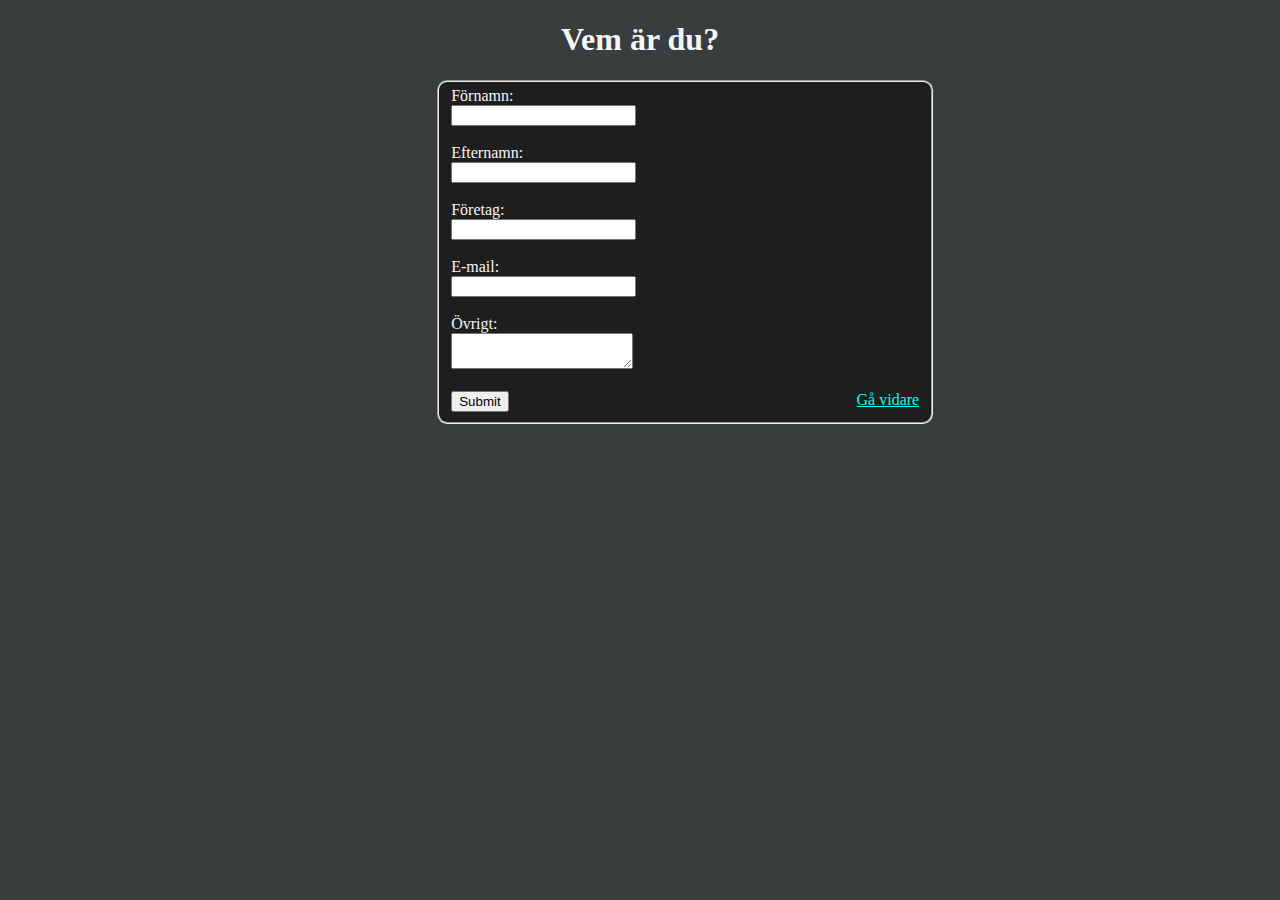
<file: index.html>
<!doctype html>
<html lang="en">
<head>
    <meta charset="UTF-8">
    <meta http-equiv="X-UA-Compatible" content="IE=edge">
    <meta name="viewport" content="width=device-width, initial-scale=1.0">
    <title>Form</title>
    <link rel="stylesheet" href=".\css\style.css">
</head>
<body>
    <!-- Bara ett kort formulär som är lite som en check innan man kommer vidare till huvudsidan, tanken är att jag ska få veta vem det är som är intresserad av mitt CV och vilket företag det skulle vara. -->
    <h1 align="center" class="text-color">Vem är du?</h1>
    <form class="form">
        <fieldset class="test">
            <label for="fName">Förnamn:</label><br>
            <input type="text" name="fName" id="fName"><br><br>
            <label for="lName">Efternamn:</label><br>
            <input type="text" name="lName" id="lName"><br><br>
            <label for="company">Företag:</label><br>
            <input type="text" name="company" id="company"><br><br>
            <label for="mail">E-mail:</label><br>
            <input type="text" name="mail" id="mail"><br><br>
            <label for="else">Övrigt:</label><br>
            <textarea type="text" name="else" id="else"></textarea><br><br>
        <div class="flex">
            <input type="submit" value="Submit">
            <a class="link-color" href="html\cv_main.html">Gå vidare</a>
        </div>
        </fieldset>    
    </form>
</body>
</html>
</file>
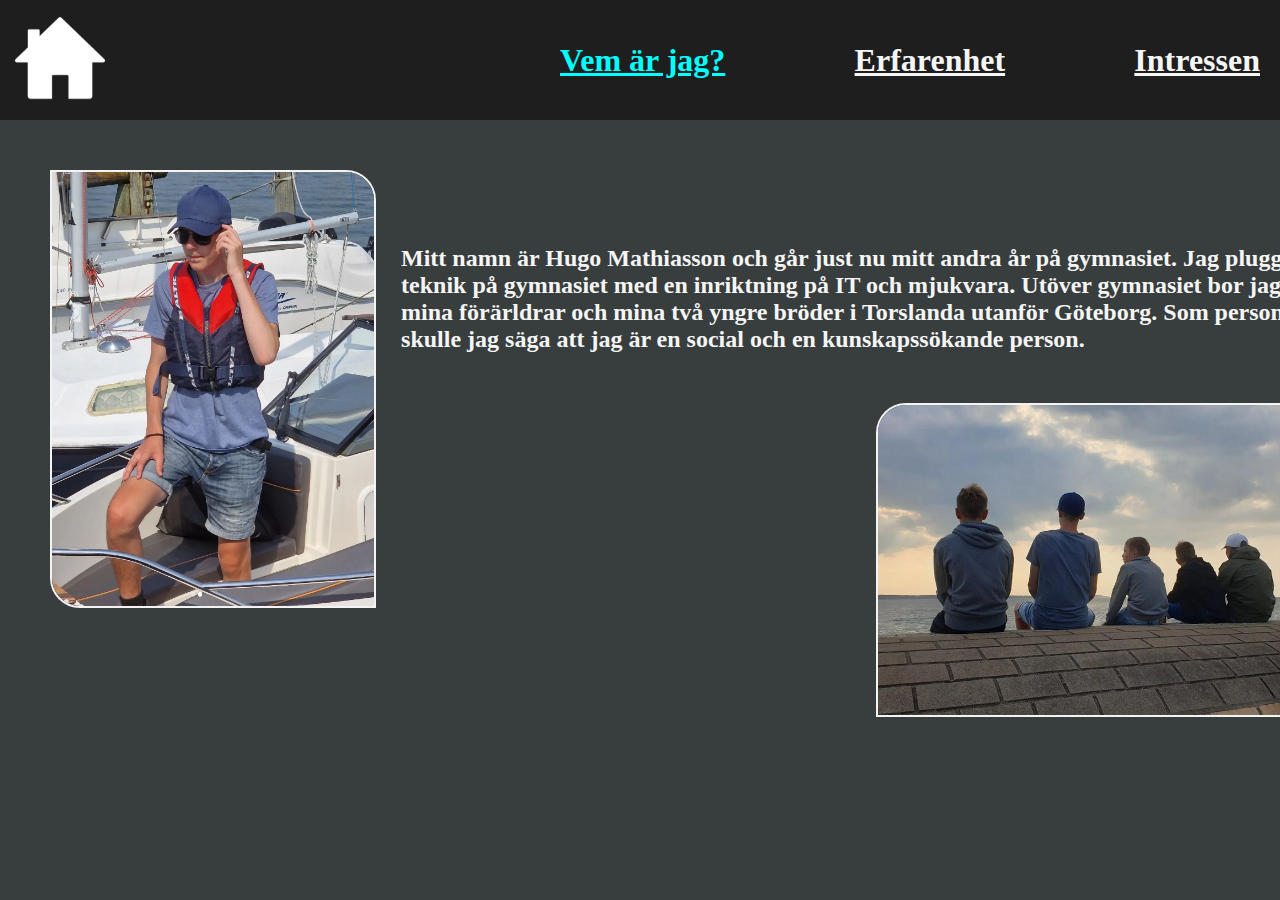
<file: html/about_me.html>
<!DOCTYPE html>
<html lang="en">
<head>
    <meta charset="UTF-8">
    <meta http-equiv="X-UA-Compatible" content="IE=edge">
    <meta name="viewport" content="width=device-width, initial-scale=1.0">
    <title>About Me</title>
    <link rel="stylesheet" href="..\css\style.css">
</head>
<body>
    <!-- Samma grund design som huvudsidan men bytt ut några delar för att det ska bli lite variation för ögat. -->
    <div class="flex-container">
        <div>
            <a href="cv_main.html"><img src="..\images\white-home-icon-png-21.png" class="home-icon"/></a>
        </div>
        <div class="tabs">
            <a href="about_me.html" class="link-color"><h1>Vem är jag?</h1></a>
            <a href="qualifications.html" class="text-color"><h1>Erfarenhet</h1></a>
            <a href="interests.html" class="text-color"><h1>Intressen</h1></a>
        </div>
    </div>
    <div class="content">
        <img src="..\images\boat_me.png" class="border"/>
        <div class="content-2">
            <h2 class="paragraph">Mitt namn är Hugo Mathiasson och går just nu mitt andra år på gymnasiet. Jag pluggar teknik på gymnasiet med en inriktning på IT och mjukvara. Utöver gymnasiet bor jag med mina förärldrar och mina två yngre bröder i Torslanda utanför Göteborg. Som person skulle jag säga att jag är en social och en kunskapssökande person.</h2>
            <img src="..\images\me_and_me_brethren.png" class="border-2"/>
        </div>
    </div>
</body>
</html>
</file>
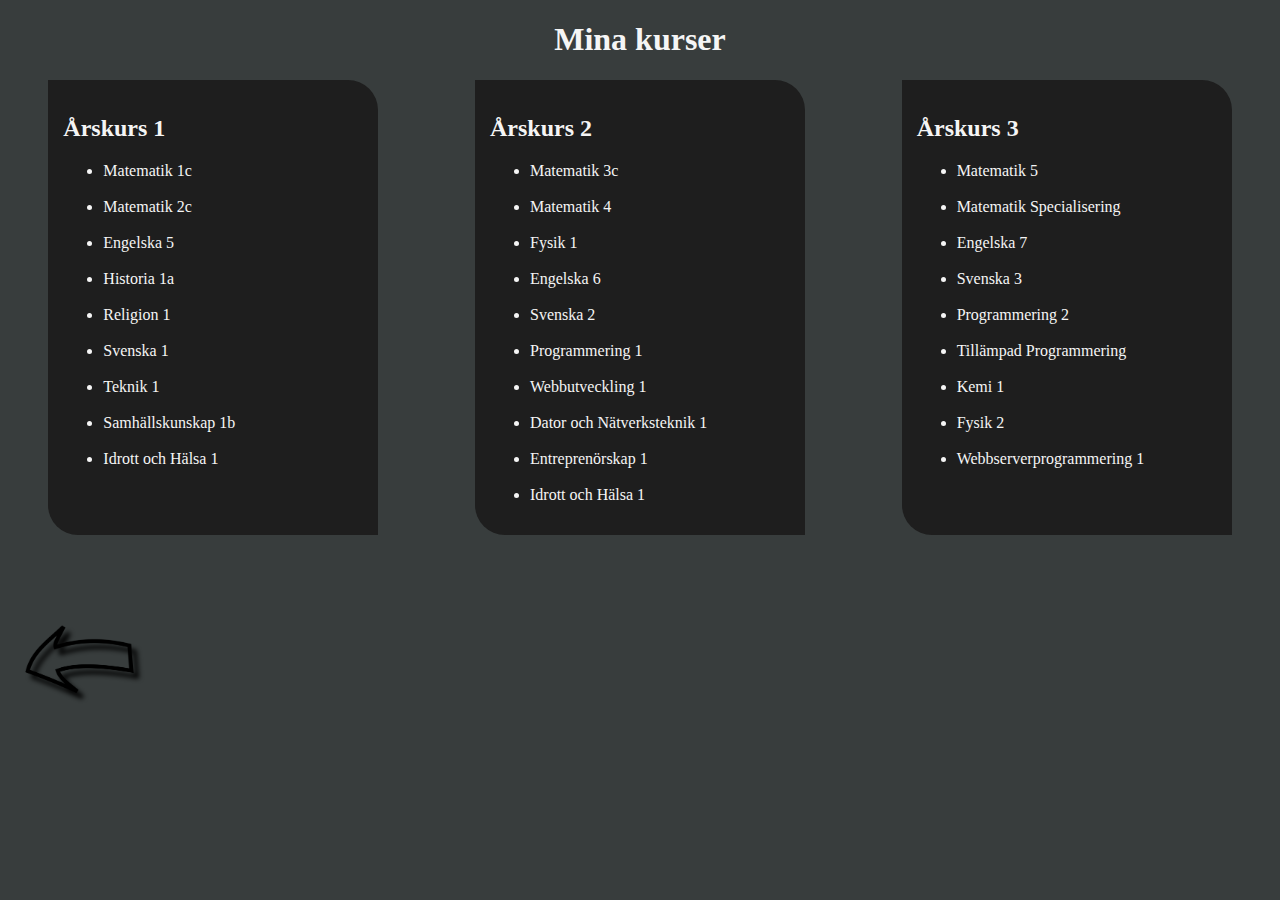
<file: html/courses.html>
<!DOCTYPE html>
<html lang="en">
<head>
    <meta charset="UTF-8">
    <meta http-equiv="X-UA-Compatible" content="IE=edge">
    <meta name="viewport" content="width=device-width, initial-scale=1.0">
    <title>Courses</title>
    <link rel="stylesheet" href="..\css\style.css">
</head>
<body>
    <!-- Mycket likt erfarenheter fliken men istället tre listor och ingen bild som radar vilka kurser som ingår i mitt program. -->
    <h1 align="center" class="text-color">Mina kurser</h1>
    <div class="content-1">
        <div class="courses">
            <h2>Årskurs 1</h2>
            <ul>
                <li>Matematik 1c</li>
                </br>
                <li>Matematik 2c</li>
                </br>
                <li>Engelska 5</li>
                </br>
                <li>Historia 1a</li>
                </br>
                <li>Religion 1</li>
                </br>
                <li>Svenska 1</li>
                </br>
                <li>Teknik 1</li>
                </br>
                <li>Samhällskunskap 1b</li>
                </br>
                <li>Idrott och Hälsa 1</li>
            </ul>
        </div>
        <div class="courses">
            <h2>Årskurs 2</h2>
            <ul>
                <li>Matematik 3c</li>
                </br>
                <li>Matematik 4</li>
                </br>
                <li>Fysik 1</li>
                </br>
                <li>Engelska 6</li>
                </br>
                <li>Svenska 2</li>
                </br>
                <li>Programmering 1</li>
                </br>
                <li>Webbutveckling 1</li>
                </br>
                <li>Dator och Nätverksteknik 1</li>
                </br>
                <li>Entreprenörskap 1</li>
                </br>
                <li>Idrott och Hälsa 1</li>
            </ul>
        </div>
        <div class="courses">
            <h2>Årskurs 3</h2>
            <ul>
                <li>Matematik 5</li>
                </br>
                <li>Matematik Specialisering</li>
                </br>
                <li>Engelska 7</li>
                </br>
                <li>Svenska 3</li>
                </br>
                <li>Programmering 2</li>
                </br>
                <li>Tillämpad Programmering</li>
                </br>
                <li>Kemi 1</li>
                </br>
                <li>Fysik 2</li>
                </br>
                <li>Webbserverprogrammering 1</li>
            </ul>
        </div>
    </div>
    <a href="qualifications.html"><img src="..\images\go_back.png" class="image"/></a>
</body>
</html>
</file>
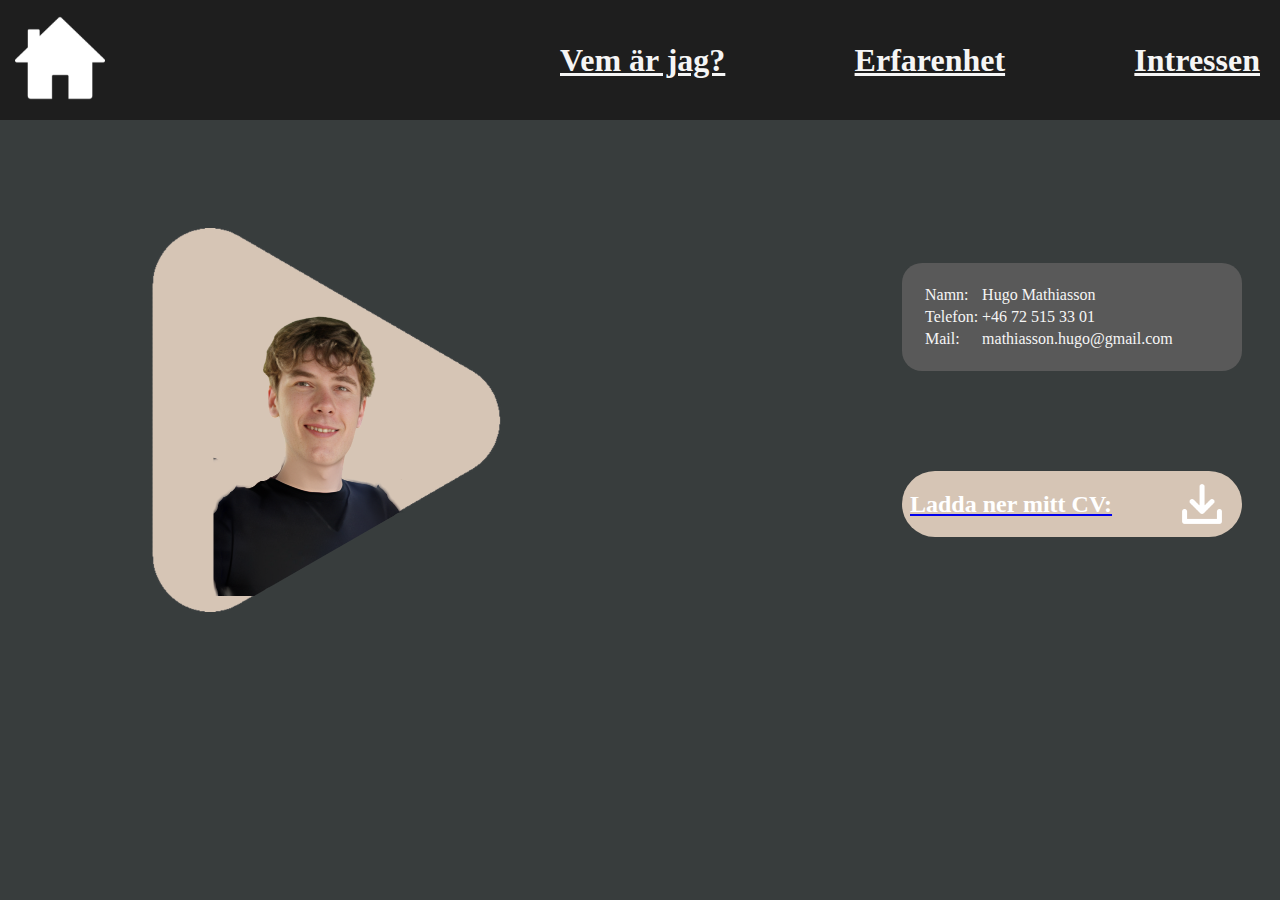
<file: html/cv_main.html>
<!DOCTYPE html>
<html lang="en">
<head>
    <meta charset="UTF-8">
    <meta http-equiv="X-UA-Compatible" content="IE=edge">
    <meta name="viewport" content="width=device-width, initial-scale=1.0">
    <title>Mitt CV</title>
    <link rel="stylesheet" href="..\css\style.css">
</head>
<body>
    <!-- Första diven är bannern längst upp på skärmen som har de olika tabarna man kan gå in på -->
    <div class="flex-container">
        <div>
            <a href="cv_main.html"><img src="..\images\white-home-icon-png-21.png" class="home-icon"/></a>
        </div>
        <div class="tabs">
            <a href="about_me.html" class="text-color"><h1>Vem är jag?</h1></a>
            <a href="qualifications.html" class="text-color"><h1>Erfarenhet</h1></a>
            <a href="interests.html" class="text-color"><h1>Intressen</h1></a>
        </div>
    </div>
    <!-- Denna diven är display:flex men har sen en annan div i sig som är flex-direction: column för att knappen för att ladda ner och mina kontakt uppgifter ska lägga sig rätt -->
    <div class="introduction-div">
        <img src="..\images\portrait.png" class="portrait"/>
        <div class="introduction-div-2">
            <div class="contacts">
                <!-- Mina kontaktuppgifter ligger i en tabell, det syns inte rikitgt på sidan men här är beviset. -->
                <table>
                    <tr>
                        <td>Namn:</td>
                        <td>Hugo Mathiasson</td>
                    </tr>
                    <tr>
                        <td>Telefon:</td>
                        <td>+46 72 515 33 01</td>
                    </tr>
                    <tr>
                        <td>Mail:</td>
                        <td>mathiasson.hugo@gmail.com</td>
                    </tr>
                </table>
            </div>
            <a href="download.html"><div class="download">
                <h2 class ="download-text">Ladda ner mitt CV:</h2>
                <img src="..\images\download-2-xxl.png" class="download-size">
            </div></a>
        </div>
    </div>
</body>
</html>
</file>
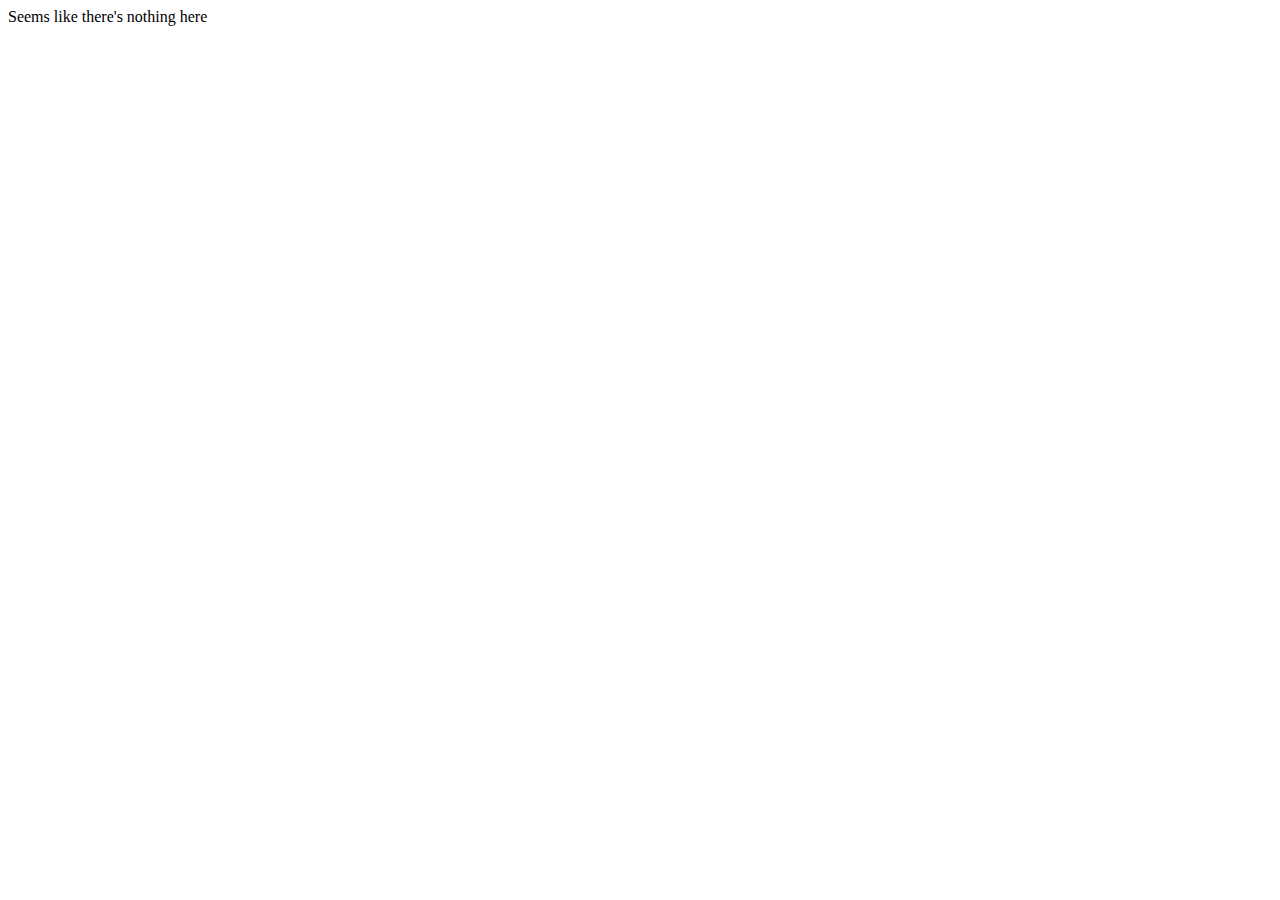
<file: html/download.html>
<!DOCTYPE html>
<html lang="en">
<head>
    <meta charset="UTF-8">
    <meta http-equiv="X-UA-Compatible" content="IE=edge">
    <meta name="viewport" content="width=device-width, initial-scale=1.0">
    <title>Download</title>
</head>
<body>
    Seems like there's nothing here
</body>
</html>
</file>
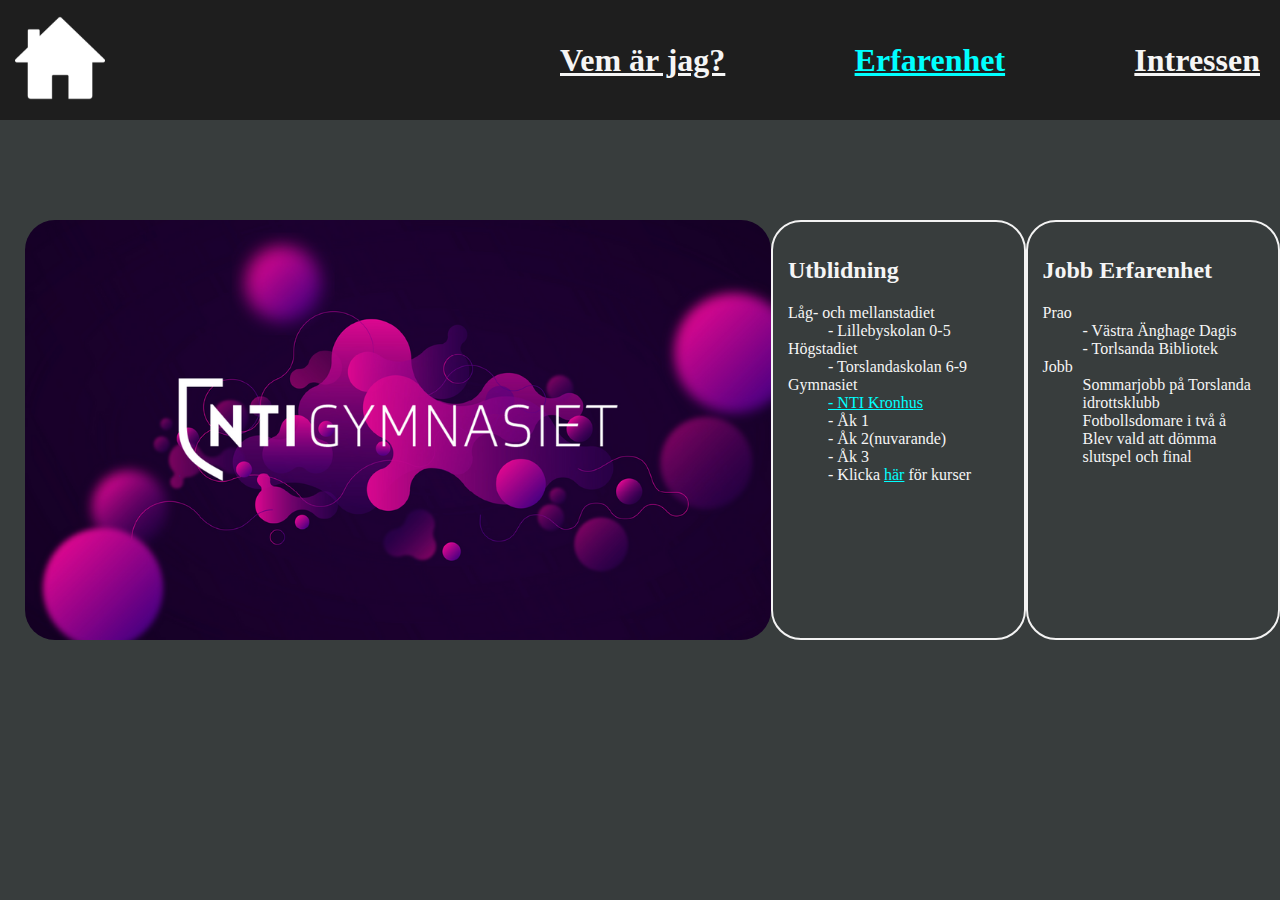
<file: html/qualifications.html>
<!DOCTYPE html>
<html lang="en">
<head>
    <meta charset="UTF-8">
    <meta http-equiv="X-UA-Compatible" content="IE=edge">
    <meta name="viewport" content="width=device-width, initial-scale=1.0">
    <title>My Qualifications</title>
    <link rel="stylesheet" href="..\css\style.css">
</head>
<body>
    <div class="flex-container">
        <div>
            <a href="cv_main.html"><img src="..\images\white-home-icon-png-21.png" class="home-icon"/></a>
        </div>
        <div class="tabs">
            <a href="about_me.html" class="text-color"><h1>Vem är jag?</h1></a>
            <a href="qualifications.html" class="link-color"><h1>Erfarenhet</h1></a>
            <a href="interests.html" class="text-color"><h1>Intressen</h1></a>
        </div>
    </div>
    <!-- Listor inom divs för att snyggt rada upp informationen. -->
    <div class="content-1">
        <img src="..\images\nti.png" class="image-1"/>
        <div class="border-4">
            <h2>Utblidning</h2>
            <dl>
                <dt>Låg- och mellanstadiet</dt>
                <dd>- Lillebyskolan 0-5</dd>
                <dt>Högstadiet</dt>
                <dd>- Torslandaskolan 6-9</dd>
                <dt>Gymnasiet</dt>
                <dd><a href="https://www.ntigymnasiet.se/kronhus/" class="link-color">- NTI Kronhus</a></dd>
                <dd>- Åk 1</dd>
                <dd>- Åk 2(nuvarande)</dd>
                <dd>- Åk 3</dd>
                <dd>- Klicka <a href="courses.html" class="link-color">här</a> för kurser</dd>
            </dl>
        </div>
        <div class="border-4">
            <h2>Jobb Erfarenhet</h2>
            <dl>
                <dt>Prao</dt>
                <dd>- Västra Änghage Dagis</dd>
                <dd>- Torlsanda Bibliotek</dd>
                <dt>Jobb</dt>
                <dd>Sommarjobb på Torslanda idrottsklubb</dd>
                <dd>Fotbollsdomare i två å<r>
                <br>Blev vald att dömma slutspel och final</dd>
            </dl>
        </div>
    </div>
</body>
</html>
</file>
